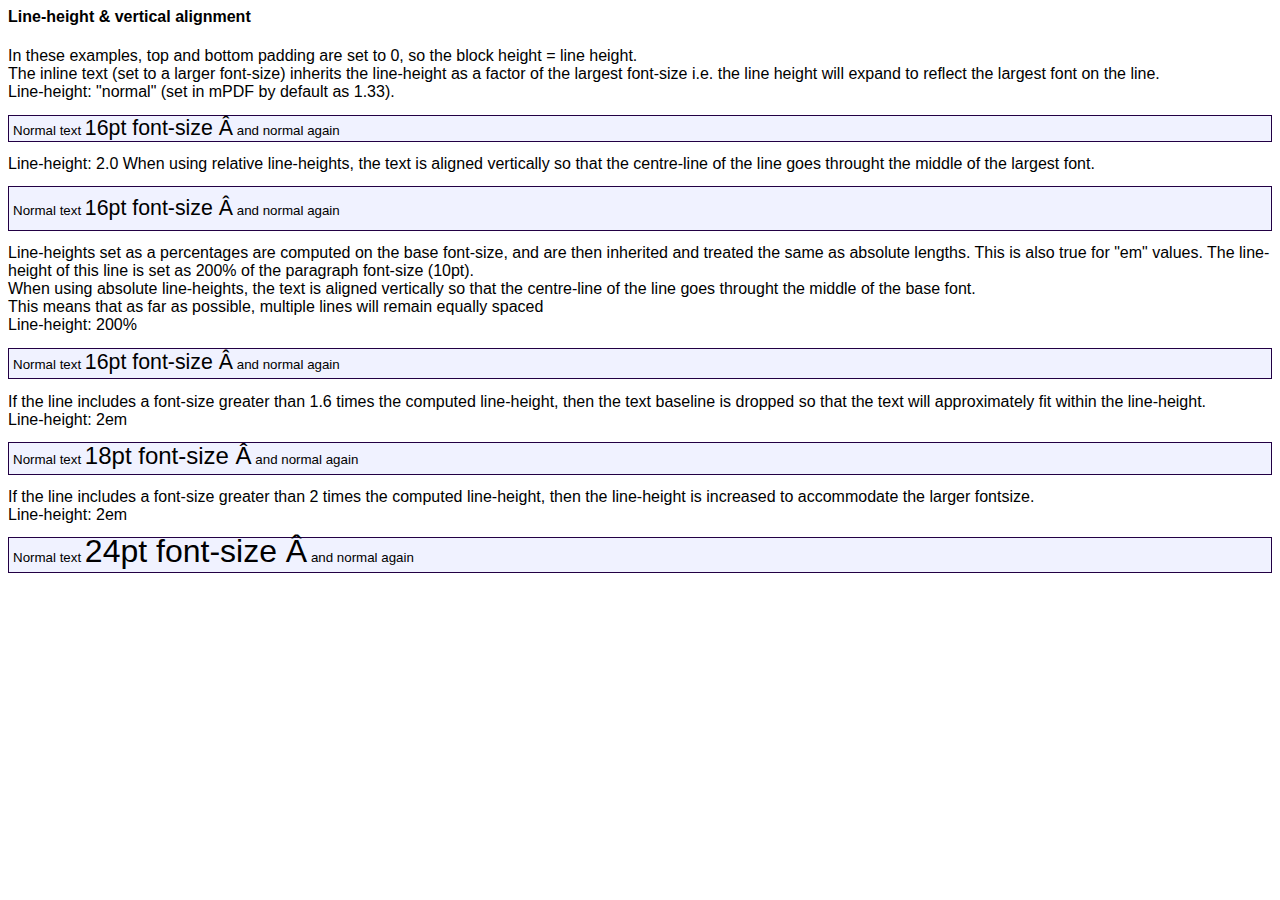
<file: mpdf/examples/example52_lineheight.htm>
<html>
<head>
<style>
body { font-family: Arial, Helvetica, sans-serif; }
.gradient {
	border:0.1mm solid #220044; 
	background-color: #f0f2ff;
	background-gradient: linear #c7cdde #f0f2ff 0 1 0 0.5;
}
</style>
</head>
<body>
<h4>Line-height & vertical alignment</h4>
<div>In these examples, top and bottom padding are set to 0, so the block height = line height.</div>
<div>The inline text (set to a larger font-size) inherits the line-height as a factor of the largest font-size i.e. the line height will expand to reflect the largest font on the line.<br />
Line-height: "normal" (set in mPDF by default as 1.33).</div>
<p class="gradient" style="font-size: 10pt; line-height: normal; padding: 0 0.3em;">Normal text <span style="font-size: 16pt;">16pt font-size &#194;</span> and normal again</p>

<div>Line-height: 2.0 When using relative line-heights, the text is aligned vertically so that the centre-line of the line goes throught the middle of the largest font.</div>
<p class="gradient" style="font-size: 10pt; line-height: 2.0; padding: 0 0.3em;">Normal text <span style="font-size: 16pt;">16pt font-size &#194;</span> and normal again</p>

<div>Line-heights set as a percentages are computed on the base font-size, and are then inherited and treated the same as absolute lengths. This is also true for "em" values. The line-height of this line is set as 200% of the paragraph font-size (10pt).<br />
When using absolute line-heights, the text is aligned vertically so that the centre-line of the line goes throught the middle of the base font.<br />
This means that as far as possible, multiple lines will remain equally spaced<br />
Line-height: 200% </div>
<p class="gradient" style="font-size: 10pt; line-height: 200%; padding: 0 0.3em;">Normal text <span style="font-size: 16pt;">16pt font-size &#194;</span> and normal again</p>

<div>If the line includes a font-size greater than 1.6 times the computed line-height, then the text baseline is dropped so that the text will approximately fit within the line-height.
<br />Line-height: 2em</div>
<p class="gradient" style="font-size: 10pt; line-height: 2em; padding: 0 0.3em;">Normal text <span style="font-size: 18pt;">18pt font-size &#194;</span> and normal again</p>

<div>If the line includes a font-size greater than 2 times the computed line-height, then the line-height is increased to accommodate the larger fontsize.<br />
Line-height: 2em</div>
<p class="gradient" style="font-size: 10pt; line-height: 2em; padding: 0 0.3em;">Normal text <span style="font-size: 24pt;">24pt font-size &#194;</span> and normal again</p>
</body>
</html>
</file>
